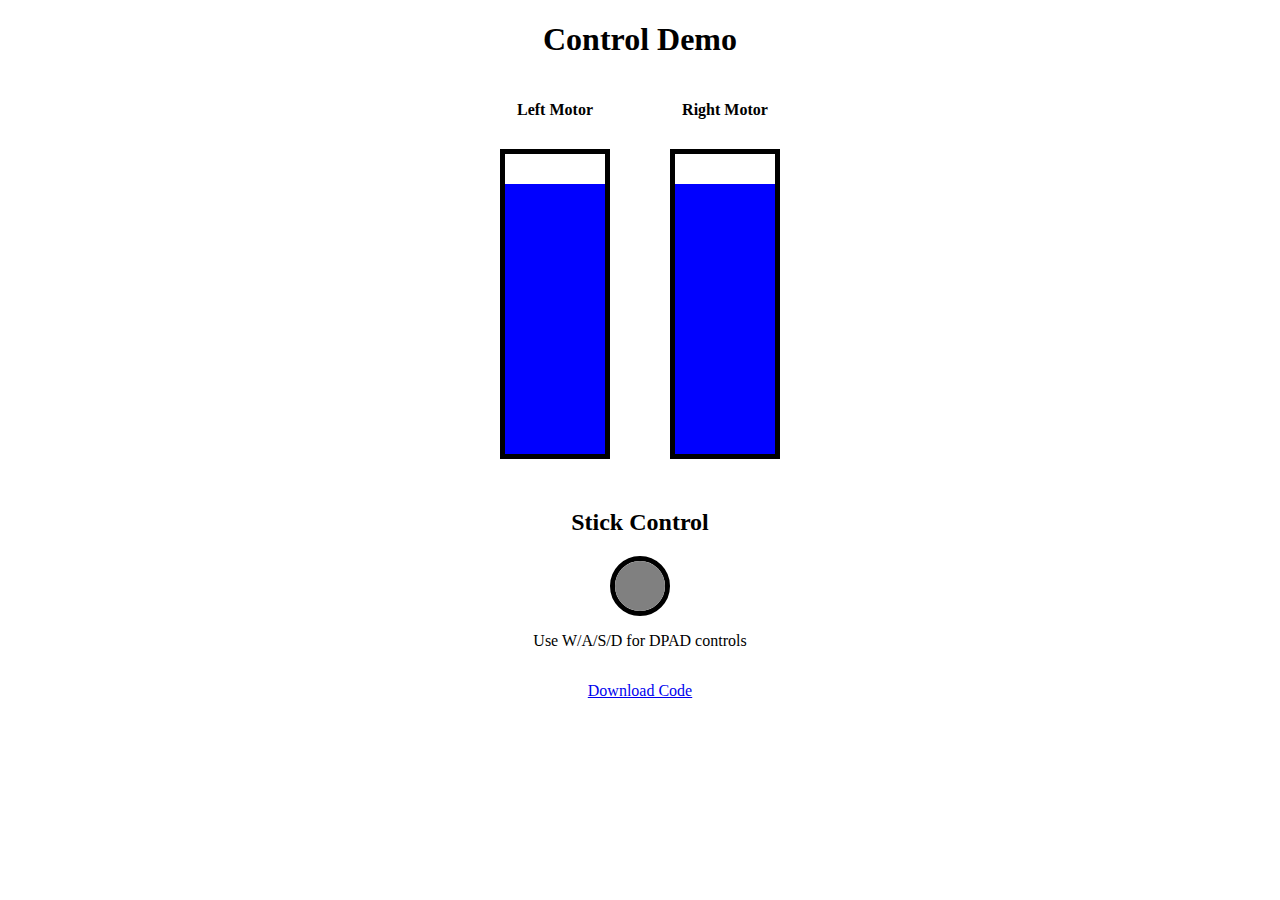
<file: index.html>
<!doctype HTML>
<html>
    <head>
        <link rel="stylesheet" href="style.css" />
    </head>
    <body>
        <div class="container">
            <div class="box">
                <h1> Control Demo </h1>
            </div>
        </div>
        <div class="container">
            <div class="box">
                <h4 class="slider-title"> Left Motor </h4>
                <div class="slider">
                    <div id="left-motor" class="slider-blank"></div>
                </div>
            </div>
            <div class="box-slider">
                <h4 class="slider-title"> Right Motor </h4>
                <div class="slider">
                    <div id="right-motor" class="slider-blank"></div>
                </div>
            </div>
        </div>
        <div class="container">
            <div class="box">
                <h2 class="controller-title"> Stick Control </h2>
                <div class="container">
                    <div id="socket" class="controller-socket">
                        <div id="controller" class="controller-ball">
                        </div>
                    </div>
                </div>
                <p> Use W/A/S/D for DPAD controls </p>
            </div>
        </div>
        <div class="container">
            <p><a target="_blank" href="https://github.com/winecraft-dev/ftc_controls_demo"> Download Code </a></p>
        </div>
        <script src="controls.js"></script>
        <script>
            // INPUT:
            // -----------
            // dpad_up: bool
            // dpad_left: bool
            // dpad_down: bool
            // dpad_right: bool
            // stick_x: float [-1, 1]
            // stick_y: float [-1, 1]
            // 
            // OUTPUT:
            // -----------
            // left: float [-1, 1]
            // right: float [-1, 1]
            function controls(dpad_up, dpad_left, dpad_down, dpad_right, stick_x, stick_y) {
                let left = 0;
                let right = 0;

                if(dpad_up) { 
                    left = 1;
                    right = 1;
                }
                if(dpad_down) {
                    left = -1;
                    right = -1;
                }
                if(dpad_left) {
                    left = -1;
                    right = 1;
                }
                if(dpad_right) {
                    left = 1;
                    right = -1;
                }

                return {
                    left: left,
                    right: right,
                };
            }
        </script>
    </body>
</html>
</file>
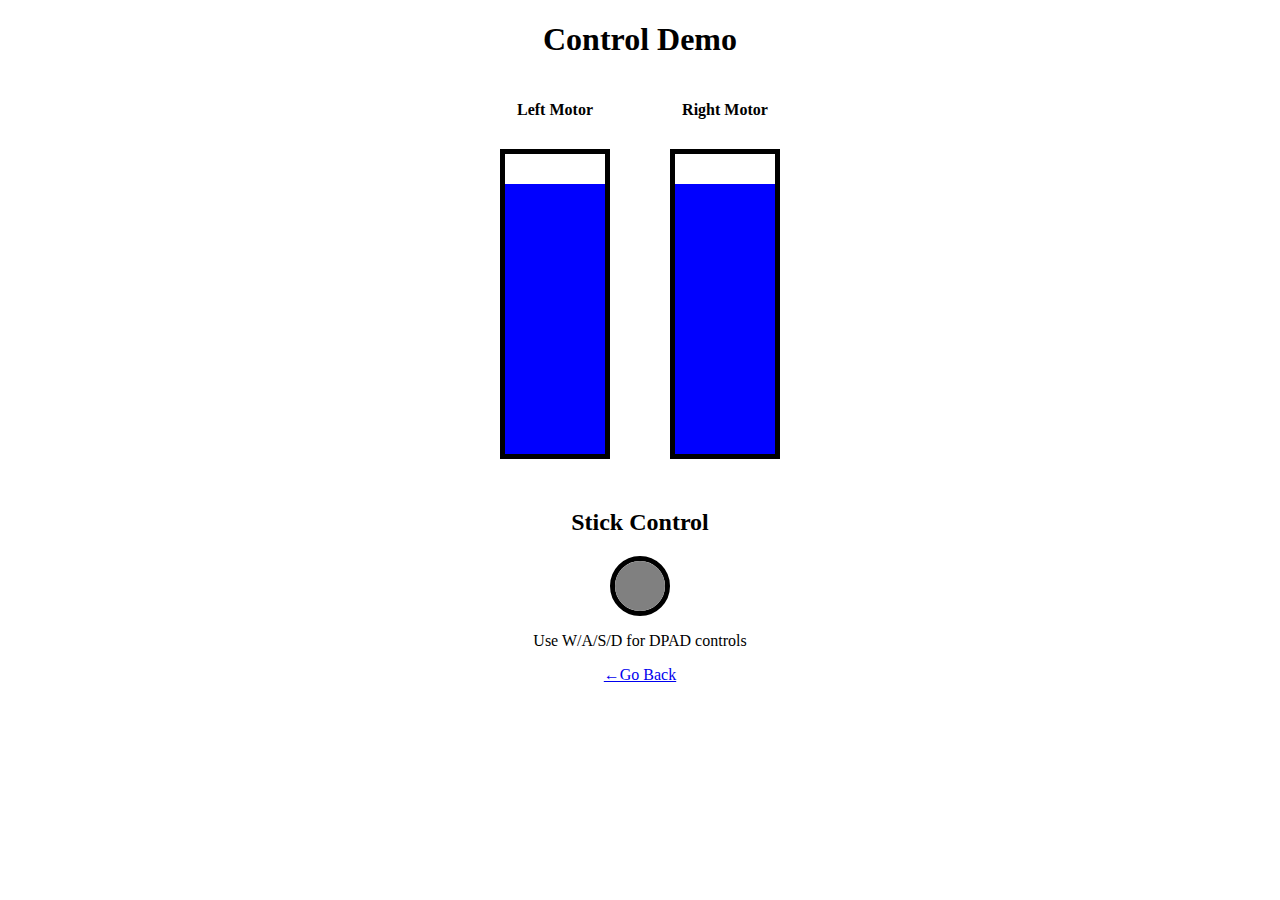
<file: solution.html>
<!doctype HTML>
<html>
    <head>
        <link rel="stylesheet" href="style.css" />
    </head>
    <body>
        <div class="container">
            <div class="box">
                <h1> Control Demo </h1>
            </div>
        </div>
        <div class="container">
            <div class="box">
                <h4 class="slider-title"> Left Motor </h4>
                <div class="slider">
                    <div id="left-motor" class="slider-blank"></div>
                </div>
            </div>
            <div class="box-slider">
                <h4 class="slider-title"> Right Motor </h4>
                <div class="slider">
                    <div id="right-motor" class="slider-blank"></div>
                </div>
            </div>
        </div>
        <div class="container">
            <div class="box">
                <h2 class="controller-title"> Stick Control </h2>
                <div class="container">
                    <div id="socket" class="controller-socket">
                        <div id="controller" class="controller-ball">
                        </div>
                    </div>
                </div>
                <p> Use W/A/S/D for DPAD controls </p>
            </div>
        </div>
        <div class="container">
            <a href="index.html">←Go Back</a>
        </div>
        <script src="controls.js"></script>
        <script>
            // INPUT:
            // -----------
            // dpad_up: bool
            // dpad_left: bool
            // dpad_down: bool
            // dpad_right: bool
            // stick_x: float [-1, 1]
            // stick_y: float [-1, 1]
            // 
            // OUTPUT:
            // -----------
            // left: float [-1, 1]
            // right: float [-1, 1]
            function controls(dpad_up, dpad_left, dpad_down, dpad_right, stick_x, stick_y) {
                let left = stick_y + stick_x;
                let right = stick_y + -1 * stick_x;
                return {
                    left: left,
                    right: right,
                };
            }
        </script>
    </body>
</html>
</file>
<file: style.css>
body {
    margin: 0;
    -webkit-user-select: none; /* Safari */
  -ms-user-select: none; /* IE 10 and IE 11 */
  user-select: none; /* Standard syntax */
}

.button {

}

.container {
    display: flex;
    align-items: center;
    justify-content: center;
    height: 100%;
}

.box {

}

.slider-title {
    text-align: center;
}

.slider {
    width: 100px;
    height: 300px;
    border: 5px solid black;
    background: blue;
    margin: 30px;
}

.slider-blank {
    background: white;
    height: 10%;
}

.controller-title {
    text-align: center;
}

.controller-ball {
    position: relative;
    background: gray;
    width: 50px;
    height: 50px;
    border-radius: 50px;
}

.controller-socket {
    border: 5px solid black;
    border-radius: 50px;
    width: 50px;
    height: 50px;
}
</file>
